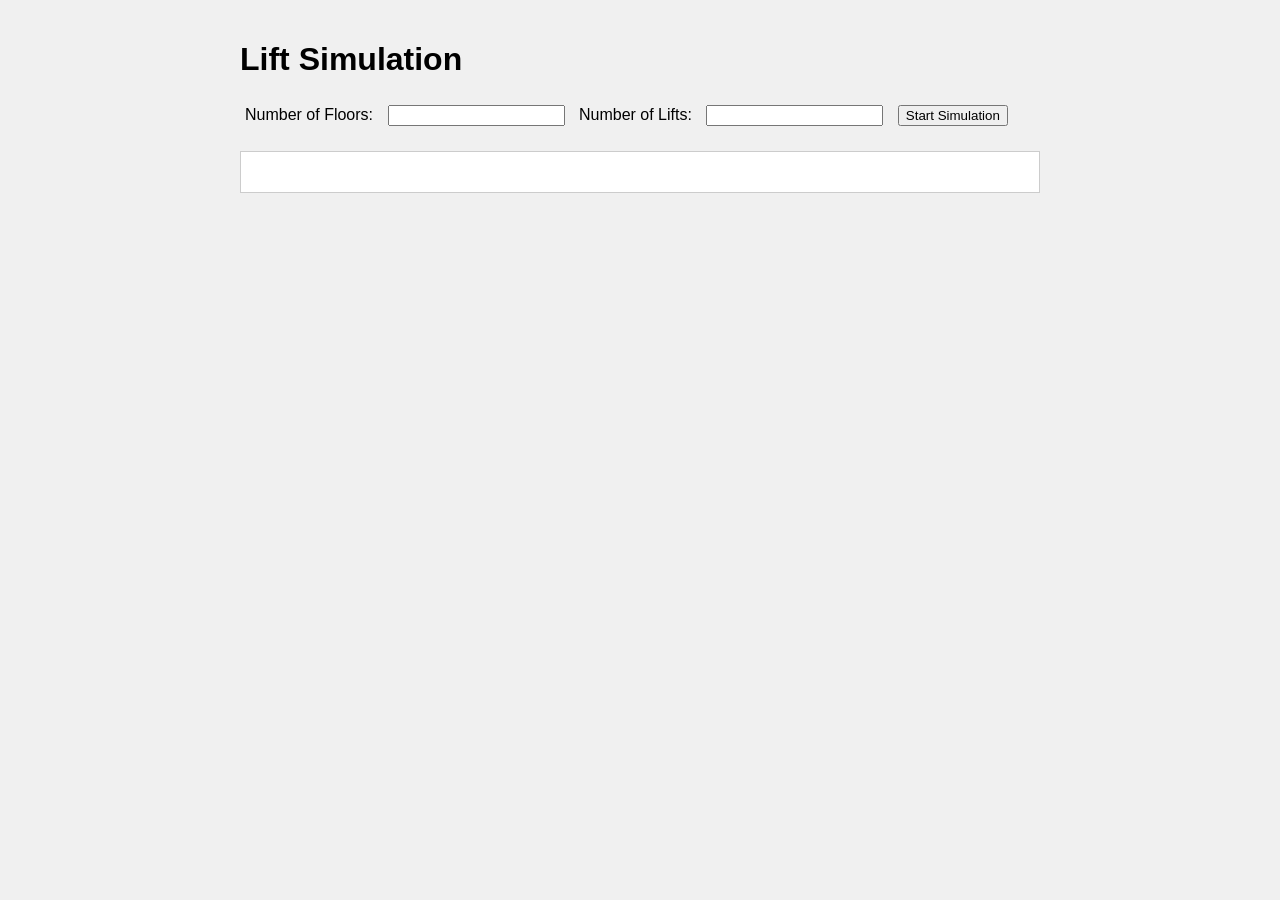
<file: index.html>
<!-- @format -->

<!DOCTYPE html>
<html lang="en">
  <head>
    <meta charset="UTF-8" />
    <meta name="viewport" content="width=device-width, initial-scale=1.0" />
    <title>Lift Simulation</title>
    <link rel="stylesheet" href="styles.css" />
  </head>
  <body>
    <div class="container">
      <h1>Lift Simulation</h1>
      <div class="input-section">
        <label for="floors">Number of Floors:</label>
        <input type="number" id="floors" min="2" />
        <label for="lifts">Number of Lifts:</label>
        <input type="number" id="lifts" min="1" />
        <button id="start-simulation">Start Simulation</button>
      </div>
      <div id="simulation-area">
        <div id="floors-container"></div>
        <div id="lifts-container"></div>
      </div>
    </div>
    <script src="script.js"></script>
  </body>
</html>
</file>
<file: styles.css>
body {
  font-family: Arial, sans-serif;
  margin: 0;
  padding: 20px;
  display: flex;
  justify-content: center;
  background-color: #f0f0f0;
}

.container {
  max-width: 800px;
  width: 100%;
}

.input-section {
  margin-bottom: 20px;
}

.input-section label,
.input-section input,
.input-section button {
  margin: 5px;
}

#simulation-area {
  position: relative;
  margin-top: 20px;
  border: 1px solid #ccc;
  padding: 20px;
  background-color: white;
  overflow-x: auto;
}

#floors-container {
  display: flex;
  flex-direction: column;
  position: relative;
  z-index: 2;
}

.floor {
  display: flex;
  align-items: center;
  height: 80px;
  position: relative;
  z-index: 2;
}

.floor-line {
  position: absolute;
  left: 0;
  right: 0;
  height: 1px;
  background-color: #ccc;
  z-index: 1;
}

.floor-buttons {
  display: flex;
  flex-direction: column;
  align-items: center;
  margin-right: 20px;
  z-index: 2;
}

.floor-button {
  margin: 2px;
  padding: 5px 10px;
  font-size: 14px;
  border: none;
  color: white;
  cursor: pointer;
  border-radius: 5px;
  display: flex;
  justify-content: center;
  align-items: center;
}

.up-button {
  background-color: #4CAF50;
}

.down-button {
  background-color: #FFA500;
}

.floor-number {
  position: absolute;
  left: -20px;
  top: 50%;
  transform: translateY(-50%);
  background-color: #2c3e50;
  color: #ecf0f1;
  padding: 2px 5px;
  border-radius: 3px;
  font-size: 12px;
  z-index: 2;
}

#lifts-container {
  position: absolute;
  bottom: 20px;
  left: 80px;
  height: calc(100% - 40px);
  width: calc(100% - 100px);
  z-index: 1;
  display: flex;
  justify-content: space-between;
  align-items: flex-end;
}

.lift {
  width: 50px;
  height: 60px;
  background-color: #3498db;
  margin-right: 20px;
  position: absolute;
  transition: transform 2s ease-in-out;
  z-index: 1;
  display: flex;
  flex-direction: column;
  justify-content: space-between;
  align-items: center;
  border-radius: 5px;
  color: white;
  font-size: 10px;
  text-align: center;
  box-shadow: 0 0 5px rgba(0, 0, 0, 0.5);
  overflow: hidden;
}

.lift-doors {
  position: absolute;
  top: 0;
  left: 0;
  width: 100%;
  height: 100%;
  display: flex;
}

.lift-door {
  width: 50%;
  height: 100%;
  background-color: #2980b9;
  transition: transform 2.5s ease-in-out;
}

.lift-door-left {
  transform-origin: left;
}

.lift-door-right {
  transform-origin: right;
}

.lift.doors-opening .lift-door-left {
  transform: translateX(-100%);
}

.lift.doors-opening .lift-door-right {
  transform: translateX(100%);
}

.lift.doors-closing .lift-door-left,
.lift.doors-closing .lift-door-right {
  transform: translateX(0);
}

#current-floor-display {
  position: absolute;
  top: 10px;
  left: 20px;
  font-size: 16px;
  color: #333;
  z-index: 3;
}

@media (max-width: 600px) {
  .container {
    padding: 10px;
  }

  .input-section {
    flex-direction: column;
  }

  .input-section label,
  .input-section input,
  .input-section button {
    width: 100%;
    margin: 5px 0;
  }

  .lift {
    width: 50px;
    margin-right: 10px;
  }
}
</file>
